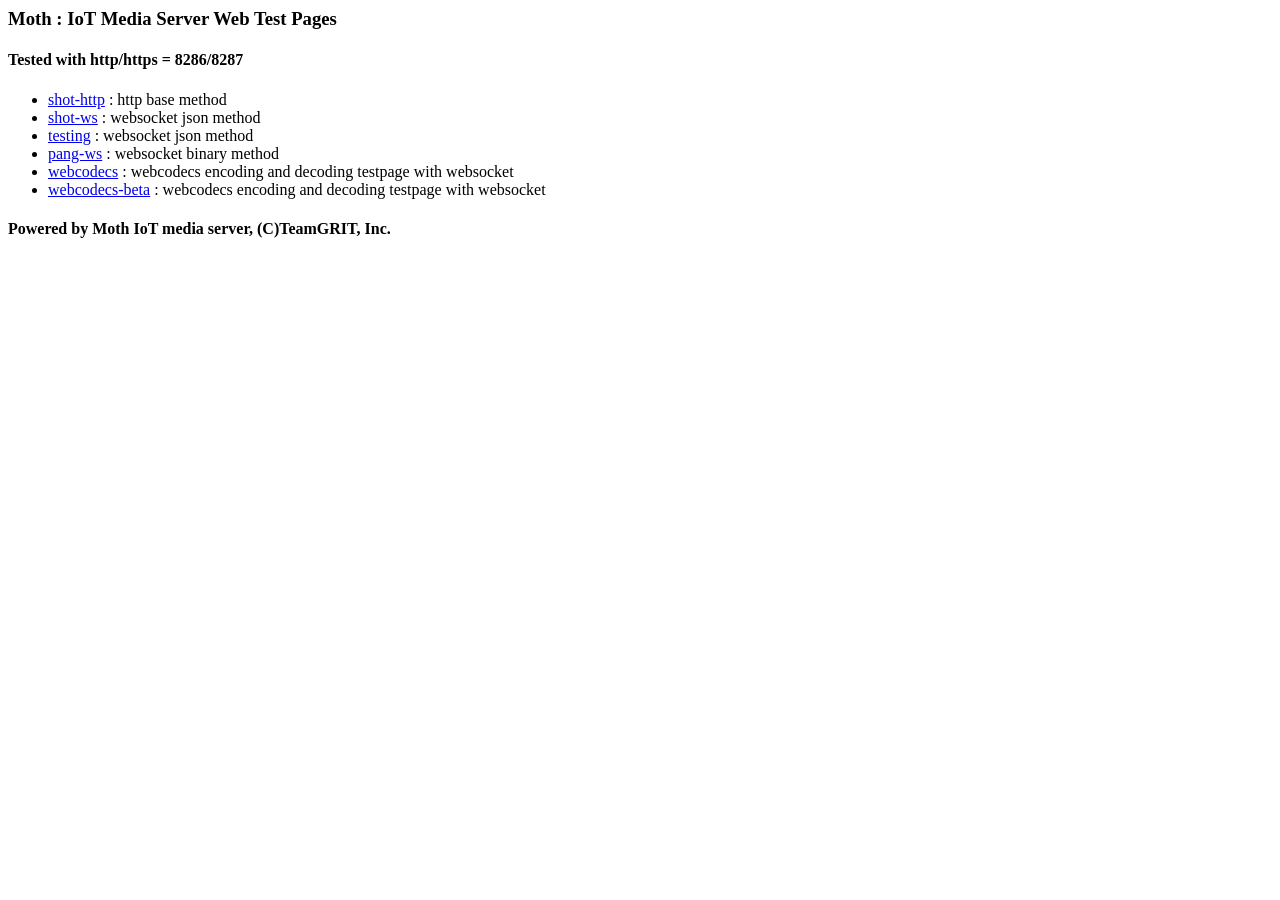
<file: html/index.html>
<html>
<head>
<meta charset="UTF-8">
<title>Moth Server Demos</title>
</head>
<body>
<h3>Moth : IoT Media Server Web Test Pages</h3>
<h4>
Tested with http/https = 8286/8287
</h4>
<ul>
<li><a href="./shot-http/">shot-http</a> : http base method</li>
<li><a href="./shot-ws/">shot-ws</a> : websocket json method</li>
<li><a href="./testing/">testing</a> : websocket json method</li>
<li><a href="./pang-ws/">pang-ws</a> : websocket binary method</li>
<li><a href="./webcodecs/">webcodecs</a> : webcodecs encoding and decoding testpage with websocket</li>
<li><a href="./webcodecs-beta/">webcodecs-beta</a> : webcodecs encoding and decoding testpage with websocket</li>
</ul>
<div>
<h4>Powered by Moth IoT media server, (C)TeamGRIT, Inc.</h4>
</div>
</body>
</html>
</file>
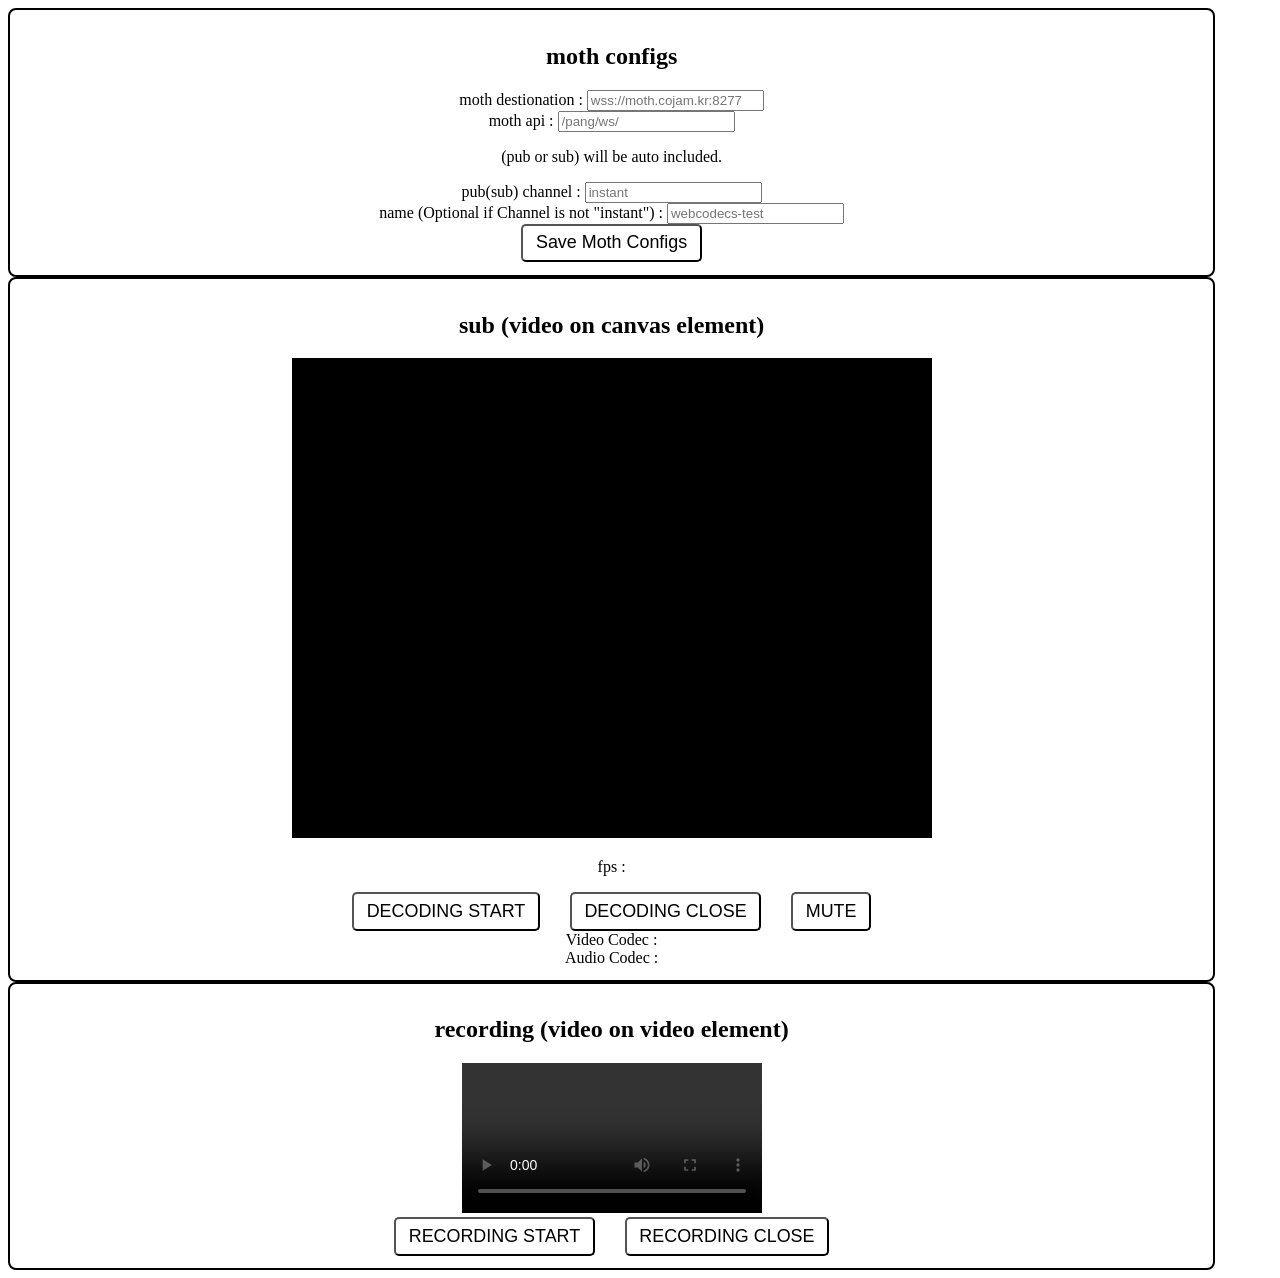
<file: html/webcodecs-beta/decoder/index.html>
<!DOCTYPE html>
<html lang="en">
    <head>
        <meta charset="UTF-8" />
        <meta http-equiv="X-UA-Compatible" content="IE=edge" />
        <meta name="viewport" content="width=device-width, initial-scale=1.0" />
        <script src="./app.js" type="module"></script>
        <title>moth web decoder</title>
    </head>
    <style>
        body {
            width: 100%;
            height: 100%;
            text-align: center;
        }
        #moth-config,
        #video-codec-config,
        #audio-codec-config,
        #sub,
        #pub,
        #recorder {
            width: 90%;
            border-radius: 8px;
            border: black solid 2px;
            padding: 1vw 2vw;
        }
        button {
            padding: 0 1vw;
            font-size: 1.4vw;
            height: 3vw;
            background: white;
            color: black;
            margin: 0 1vw;
            cursor: pointer;
            border-radius: 5px;
        }
        button:hover {
            transition: all 0.5s;
            background: black;
            color: white;
        }
        #pub-video,
        #sub-video {
            width: "640";
            height: "480";
            background-color: black;
        }
    </style>
    <body>
        <div id="all">
            <section id="moth">
                <div id="moth-config">
                    <h1>moth configs</h1>
                    <label>moth destionation : </label>
                    <input
                        id="dest"
                        type="text"
                        placeholder="wss://moth.cojam.kr:8277"
                    />
                    <br />
                    <label>moth api : </label>
                    <input id="api" type="text" placeholder="/pang/ws/" />
                    <br />
                    <p>(pub or sub) will be auto included.</p>
                    <label>pub(sub) channel : </label>
                    <input id="channel" type="text" placeholder="instant" />
                    <br />
                    <label
                        >name (Optional if Channel is not "instant") :
                    </label>
                    <input id="name" type="text" placeholder="webcodecs-test" />
                    <br />

                    <div id="buttons">
                        <button id="save-moth-config">Save Moth Configs</button>
                    </div>
                </div>
                <div id="sub">
                    <h1>sub (video on canvas element) </h1>
                    <canvas id="sub-video" width="640" height="480"></canvas>
                    <audio
                        autoplay="true"
                        id="sub-audio"
                    ></audio>
                    <p>fps : <span id="fps"></span></p>
                    <div id="buttons">
                        <button id="start-decoding-subscribing">DECODING START</button>
                        <button id="stop-decoding-subscribing">DECODING CLOSE</button>
                        <button id="mute-audio">MUTE</button>
                    </div>
                    <div>
                        <label>Video Codec : <span id="detected-video-codec"></span></label>
                        <br />
                        <label>Audio Codec : <span id="detected-audio-codec"></span></label>
                    </div>
                </div>
                <div id="recorder">
                    <h1>recording (video on video element)</h1>
                    <video id="test" autoplay controls buffered></video>
                    <a id="download-record"></a>
                    <div id="buttons">
                        <button id="start-recording">RECORDING START</button>
                        <button id="save-recording">RECORDING CLOSE</button>
                    </div>
            </section>
        </div>
    </body>
</html>
</file>
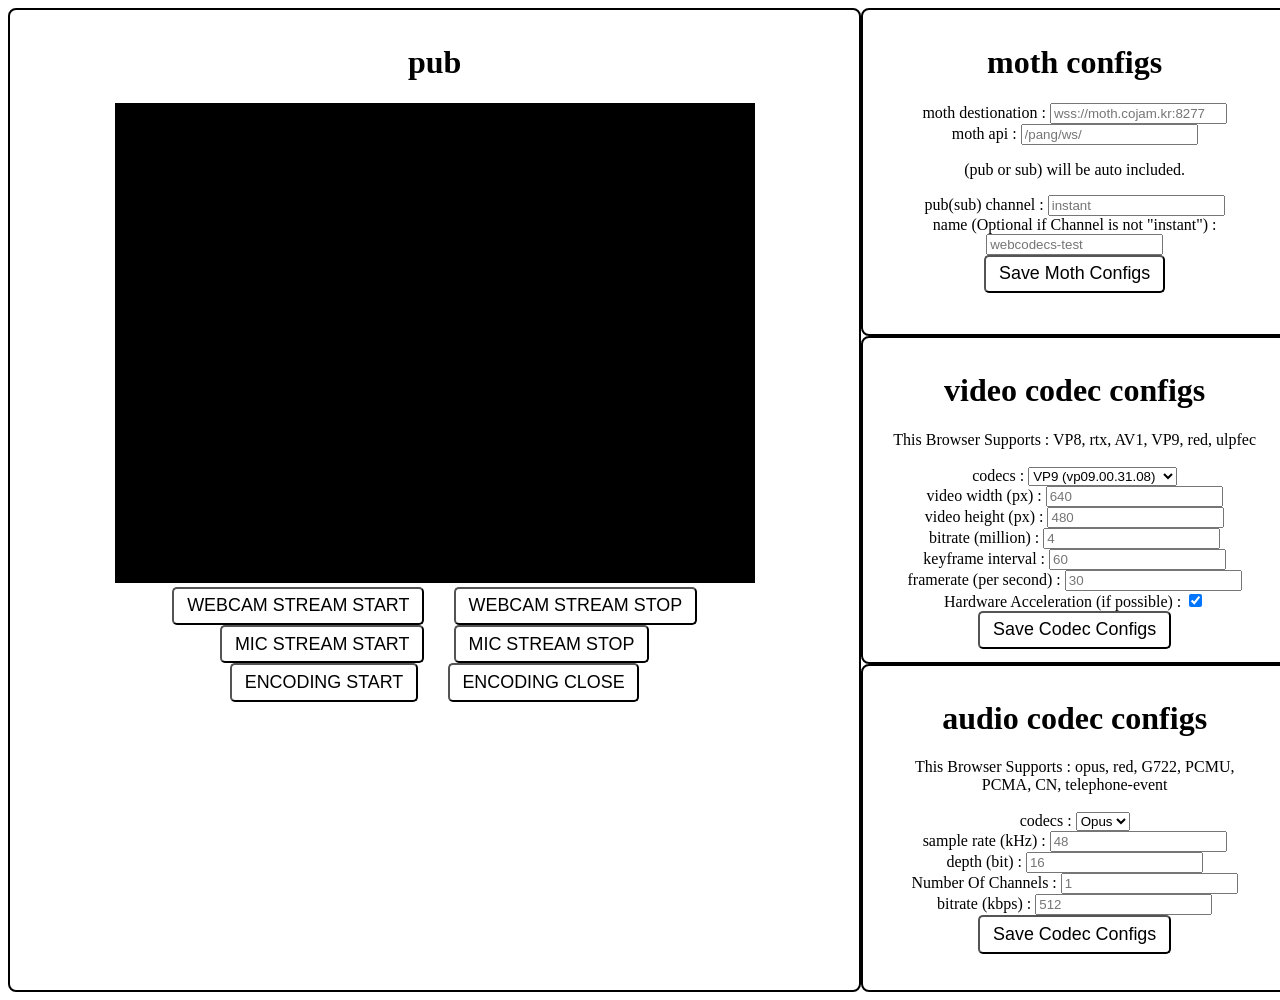
<file: html/webcodecs-beta/encoder/index.html>
<!DOCTYPE html>
<html lang="en">
    <head>
        <meta charset="UTF-8" />
        <meta http-equiv="X-UA-Compatible" content="IE=edge" />
        <meta name="viewport" content="width=device-width, initial-scale=1.0" />
        <script src="./app.js" type="module"></script>
        <title>moth web encoder</title>
    </head>
    <style>
        body {
            width: 100%;
            height: 100%;
            text-align: center;
        }
        .container {
            display: grid;
            grid-template-columns: 2fr 1fr;
            grid-template-rows: repeat(3, 1fr);
            width: 100%;
            height: 100%;
        }
        #moth-config,
        #video-codec-config,
        #audio-codec-config,
        #pub {
            border-radius: 8px;
            border: black solid 2px;
            padding: 1vw 2vw;
        }
        #pub {
            grid-column: 1 / 2;
            grid-row: 1 / span 3;
        }
        #moth-config {
            grid-column: 2 / 3;
            grid-row: 1 / 2;
        }
        button {
            padding: 0 1vw;
            font-size: 1.4vw;
            height: 3vw;
            background: white;
            color: black;
            margin: 0 1vw;
            cursor: pointer;
            border-radius: 5px;
        }
        button:hover {
            transition: all 0.5s;
            background: black;
            color: white;
        }
        #pub-video,
        #sub-video {
            width: "640";
            height: "480";
            background-color: black;
        }
        #pub-image {
            display: none;
        }
    </style>
    <body>
        <div class="container">
                <div id="pub">
                    <h1>pub</h1>
                    <canvas id="pub-image"></canvas>
                    <video
                        autoplay="true"
                        id="pub-video"
                        width="640"
                        height="480"
                    ></video>
                    <audio
                        autoplay="false"
                        id="pub-audio"
                    ></audio>
                    <div id="buttons">
                        <button id="open-webcam">WEBCAM STREAM START</button>
                        <button id="close-webcam">WEBCAM STREAM STOP</button>
                        <br />
                        <button id="open-mic">MIC STREAM START</button>
                        <button id="close-mic">MIC STREAM STOP</button>
                        <br />
                        <button id="start-encoding-publishing">ENCODING START</button>
                        <button id="stop-encoding-publishing">ENCODING CLOSE</button>
                    </div>
                </div>
                <div id="moth-config">
                    <h1>moth configs</h1>
                    <label>moth destionation : </label>
                    <input
                        id="dest"
                        type="text"
                        placeholder="wss://moth.cojam.kr:8277"
                    />
                    <br />
                    <label>moth api : </label>
                    <input id="api" type="text" placeholder="/pang/ws/" />
                    <br />
                    <p>(pub or sub) will be auto included.</p>
                    <label>pub(sub) channel : </label>
                    <input id="channel" type="text" placeholder="instant" />
                    <br />
                    <label
                        >name (Optional if Channel is not "instant") :
                    </label>
                    <input id="name" type="text" placeholder="webcodecs-test" />
                    <br />

                    <div id="buttons">
                        <button id="save-moth-config">Save Moth Configs</button>
                    </div>
                </div>
                <div id="video-codec-config">
                    <h1>video codec configs</h1>
                    <label>This Browser Supports : <span id="supported-video-codecs"></span></label>
                    <br />
                    <br />
                    <label>codecs : </label>
                    <select id="video-codecs">
                        <option value="vp09.00.31.08">VP9 (vp09.00.31.08)</option>
                        <option value="avc1.42E01F">H.264 (avc1.42E01F)</option>
                        <option value="vp8">VP8</option>
                        <option value="av01.0.05M.10">
                            AV1 (av01.0.05M.10)
                        </option>
                        <option value="image/jpeg">image/jpeg</option>
                        <option value="image/png">image/png</option>
                        <!-- 
                                <option value="vp9">VP9</option>
                                <option value="h265">H265</option>
                                <option value="image/webp">WEBP</option>
                                <option value="image/avif">AVIF</option>
                            // -->
                    </select>
                    <br />
                    <label>video width (px) : </label>
                    <input type="number" id="video-width" placeholder="640" />
                    <br />
                    <label>video height (px) : </label>
                    <input type="number" id="video-height" placeholder="480" />
                    <br />
                    <label>bitrate (million) : </label>
                    <input type="number" id="video-bitrate" placeholder="4" />
                    <br />
                    <label>keyframe interval : </label>
                    <input type="number" id="video-interval" placeholder="60" />
                    <br />
                    <label>framerate (per second) : </label>
                    <input type="number" id="video-framerate" placeholder="30" />
                    <br />
                    <label>Hardware Acceleration (if possible) : </label>
                    <input type="checkbox" id="video-hw-acceleration" checked />
                    <br />
                    <div id="buttons">
                        <button id="save-video-codec-config">Save Codec Configs</button>
                    </div>
                </div>
                <div id="audio-codec-config">
                    <h1>audio codec configs</h1>
                    <label>This Browser Supports : <span id="supported-audio-codecs"></span></label>
                    <br />
                    <br />
                    <label>codecs : </label>
                    <select id="audio-codecs">
                        <option value="opus">Opus</option>
                        </option>
                        <!-- 
                                <option value="lyra">Lyra</option
                            // -->
                    </select>
                    <br />
                    <label>sample rate (kHz) : </label>
                    <input type="number" id="audio-sampleRate" placeholder="48" />
                    <br />
                    <label>depth (bit) : </label>
                    <input type="number" id="audio-depth" placeholder="16" />
                    <br />
                    <label>Number Of Channels : </label>
                    <input type="number" id="audio-numberOfChannels" placeholder="1" />
                    <br />
                    <label>bitrate (kbps) : </label>
                    <input type="number" id="audio-bitrate" placeholder="512" />
                    <br />
                    <div id="buttons">
                        <button id="save-audio-codec-config">Save Codec Configs</button>
                    </div>
                </div>
        </div>
    </body>
</html>
</file>
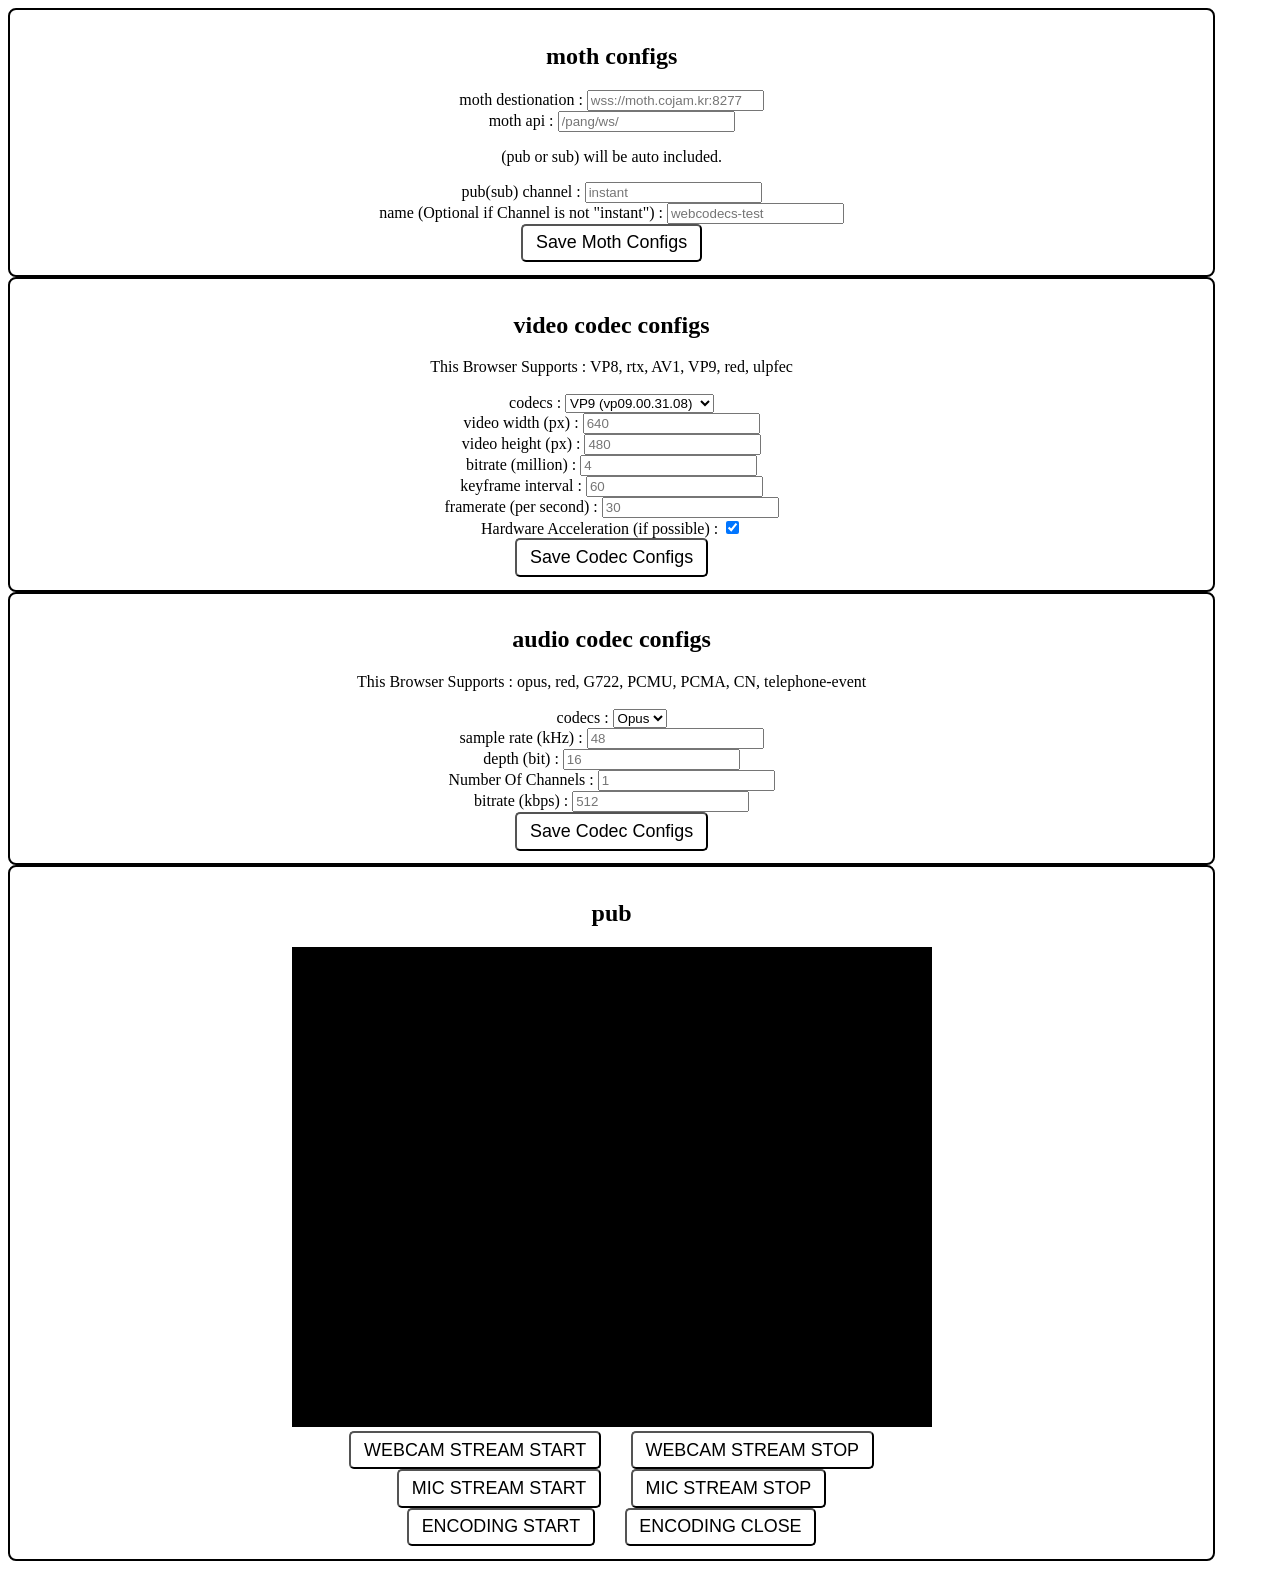
<file: html/webcodecs/encoder/index.html>
<!DOCTYPE html>
<html lang="en">
    <head>
        <meta charset="UTF-8" />
        <meta http-equiv="X-UA-Compatible" content="IE=edge" />
        <meta name="viewport" content="width=device-width, initial-scale=1.0" />
        <script src="./app.js" type="module"></script>
        <title>moth web encoder</title>
    </head>
    <style>
        body {
            width: 100%;
            height: 100%;
            text-align: center;
        }
        #moth-config,
        #video-codec-config,
        #audio-codec-config,
        #sub,
        #pub {
            width: 90%;
            border-radius: 8px;
            border: black solid 2px;
            padding: 1vw 2vw;
        }
        button {
            padding: 0 1vw;
            font-size: 1.4vw;
            height: 3vw;
            background: white;
            color: black;
            margin: 0 1vw;
            cursor: pointer;
            border-radius: 5px;
        }
        button:hover {
            transition: all 0.5s;
            background: black;
            color: white;
        }
        #pub-video,
        #sub-video {
            width: "640";
            height: "480";
            background-color: black;
        }
    </style>
    <body>
        <div id="all">
            <section id="moth">
                <div id="moth-config">
                    <h1>moth configs</h1>
                    <label>moth destionation : </label>
                    <input
                        id="dest"
                        type="text"
                        placeholder="wss://moth.cojam.kr:8277"
                    />
                    <br />
                    <label>moth api : </label>
                    <input id="api" type="text" placeholder="/pang/ws/" />
                    <br />
                    <p>(pub or sub) will be auto included.</p>
                    <label>pub(sub) channel : </label>
                    <input id="channel" type="text" placeholder="instant" />
                    <br />
                    <label
                        >name (Optional if Channel is not "instant") :
                    </label>
                    <input id="name" type="text" placeholder="webcodecs-test" />
                    <br />

                    <div id="buttons">
                        <button id="save-moth-config">Save Moth Configs</button>
                    </div>
                </div>
                <div id="video-codec-config">
                    <h1>video codec configs</h1>
                    <label>This Browser Supports : <span id="supported-video-codecs"></span></label>
                    <br />
                    <br />
                    <label>codecs : </label>
                    <select id="video-codecs">
                        <option value="vp09.00.31.08">VP9 (vp09.00.31.08)</option>
                        <option value="avc1.42E01F">H.264 (avc1.42E01F)</option>
                        <option value="vp8">VP8</option>
                        <option value="av01.0.05M.10">
                            AV1 (av01.0.05M.10)
                        </option>
                        <!-- 
                                <option value="vp9">VP9</option>
                                <option value="h265">H265</option>
                            // -->
                    </select>
                    <br />
                    <label>video width (px) : </label>
                    <input type="number" id="video-width" placeholder="640" />
                    <br />
                    <label>video height (px) : </label>
                    <input type="number" id="video-height" placeholder="480" />
                    <br />
                    <label>bitrate (million) : </label>
                    <input type="number" id="video-bitrate" placeholder="4" />
                    <br />
                    <label>keyframe interval : </label>
                    <input type="number" id="video-interval" placeholder="60" />
                    <br />
                    <label>framerate (per second) : </label>
                    <input type="number" id="video-framerate" placeholder="30" />
                    <br />
                    <label>Hardware Acceleration (if possible) : </label>
                    <input type="checkbox" id="video-hw-acceleration" checked />
                    <br />
                    <div id="buttons">
                        <button id="save-video-codec-config">Save Codec Configs</button>
                    </div>
                </div>
                <div id="audio-codec-config">
                    <h1>audio codec configs</h1>
                    <label>This Browser Supports : <span id="supported-audio-codecs"></span></label>
                    <br />
                    <br />
                    <label>codecs : </label>
                    <select id="audio-codecs">
                        <option value="opus">Opus</option>
                        </option>
                        <!-- 
                                <option value="lyra">Lyra</option
                            // -->
                    </select>
                    <br />
                    <label>sample rate (kHz) : </label>
                    <input type="number" id="audio-sampleRate" placeholder="48" />
                    <br />
                    <label>depth (bit) : </label>
                    <input type="number" id="audio-depth" placeholder="16" />
                    <br />
                    <label>Number Of Channels : </label>
                    <input type="number" id="audio-numberOfChannels" placeholder="1" />
                    <br />
                    <label>bitrate (kbps) : </label>
                    <input type="number" id="audio-bitrate" placeholder="512" />
                    <br />
                    <div id="buttons">
                        <button id="save-audio-codec-config">Save Codec Configs</button>
                    </div>
                </div>
                <div id="pub">
                    <h1>pub</h1>
                    <video
                        autoplay="true"
                        id="pub-video"
                        width="640"
                        height="480"
                    ></video>
                    <audio
                        autoplay="false"
                        id="pub-audio"
                    ></audio>
                    <div id="buttons">
                        <button id="open-webcam">WEBCAM STREAM START</button>
                        <button id="close-webcam">WEBCAM STREAM STOP</button>
                        <br />
                        <button id="open-mic">MIC STREAM START</button>
                        <button id="close-mic">MIC STREAM STOP</button>
                        <br />
                        <button id="start-encoding-publishing">ENCODING START</button>
                        <button id="stop-encoding-publishing">ENCODING CLOSE</button>
                    </div>
                </div>
                <br />
            </section>
        </div>
    </body>
</html>
</file>
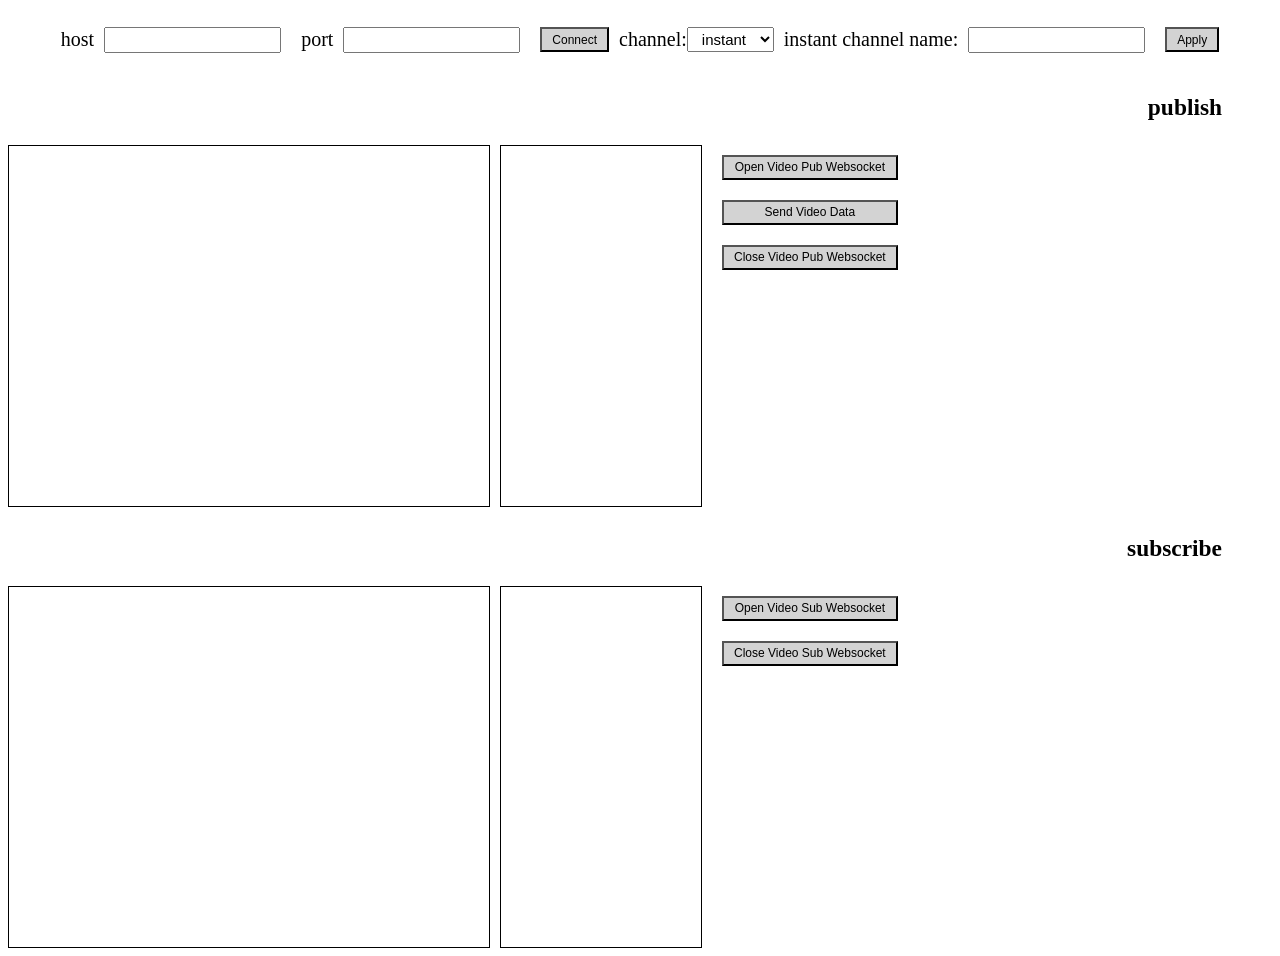
<file: html/pang-ws/moth_VideoSample.html>
<!DOCTYPE html>
<html lang="en">

<head>
    <meta charset="UTF-8">
    <meta http-equiv="X-UA-Compatible" content="IE=edge">
    <meta name="viewport" content="width=device-width, initial-scale=1.0">
    <title>Moth Video Demo</title>
    <script type="module" src="moth_Video_Pub.js"></script>
    <script type="module" src="moth_Video_Sub.js"></script>
    <!-- <script src="moth_Video_Subscribe.js"></script> -->
    <link rel="stylesheet" href="styles.css">

</head>

<body>
    <div class="init">
        <div class="element">
            <p>host</p>
            <input id="host" />
        </div>
        <div class="element">
            <p>port</p>
            <input id="port" />
        </div>
        <button type="button" id="onPortConnect">Connect</button>
        <label for="channel">channel: </label>
        <select name="channels" id="channel">
            <option value="instant">instant</option>
        </select>
        <div class="element">
            <p>instant channel name:</p>
            <input id="channelName" />
        </div>
        <button type="button" id="onApply">Apply</button>
    </div>
    <h3> publish </h3>
    <div class="display">
        <div id="videoStyle">
            <video id="video" width="480" height="360"></video>
        </div>
        <div id="outputHost">
            <!-- <p id="statusSocketHost" style="display: none;">Open Video Websocket</p>
            <p id="statusSend" style="display: none;">Send</p> -->
        </div>
        <div class="buttonList">
            <button type="button" id="onOpenSocketHost">Open Video Pub Websocket</button>
            <button type="button" id="onSendVideoDataHost">Send Video Data</button>
            <button type="button" id="onCloseSocketHost">Close Video Pub Websocket</button>
        </div>
    </div>

    <h3> subscribe </h3>
    <div class="display">
        <canvas id="canvas" ></canvas>
        <div id="outputClient">
        </div>
        <div class="buttonList">
            <button type="button" id="onOpenSocketClient">Open Video Sub Websocket</button>
            <button type="button" id="onCloseSocketClient">Close Video Sub Websocket</button>
        </div>
    </div>
</body>

</html>
</file>
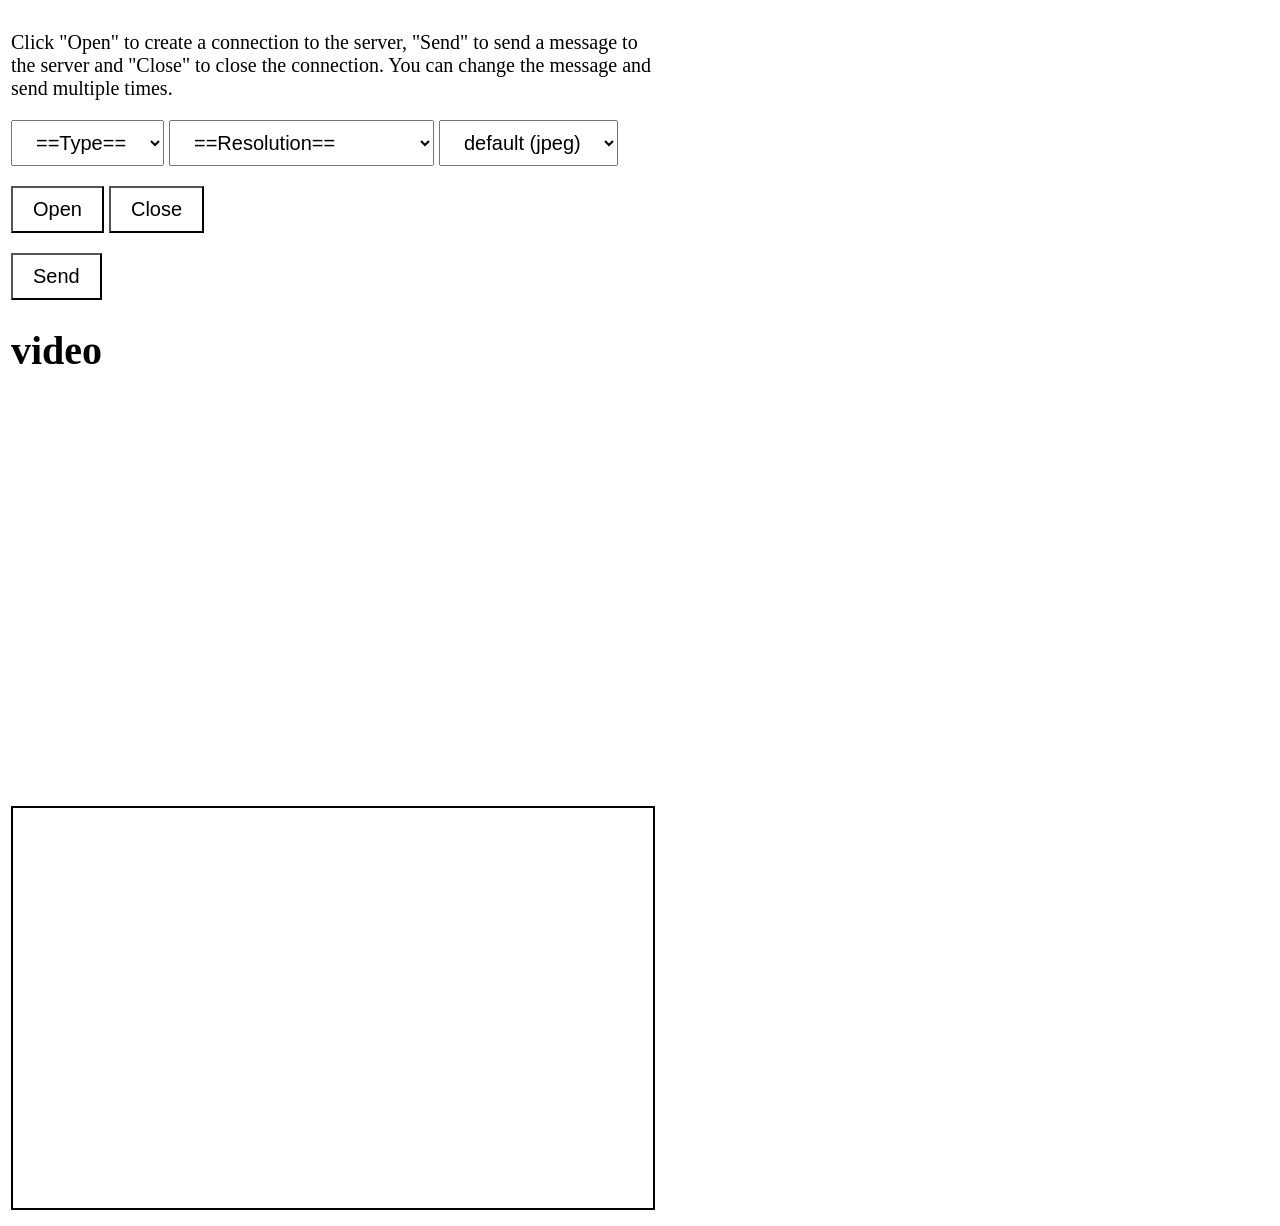
<file: html/pang-ws/pang_pub.html>
<!DOCTYPE html>
<html lang="en">
<head>
    <meta charset="UTF-8">
    <meta http-equiv="X-UA-Compatible" content="IE=edge">
    <meta name="viewport" content="width=device-width, initial-scale=1.0">
    <title>Pub</title>
    <script src="pang_pub.js"></script>
       <style>
           body {
               font-size: 20px;
           }
           button {
            font-size: 20px;
            color: black;
            background-color: white;
            padding: 10px 20px;
           }
           #canvas {
            width: 640px;
            height: 400px;
            border: 2px solid black;
           }
           select {
            font-size: 20px;
            padding: 10px 20px;
           }
        
       </style> 
</head>
<body>
    <table>
    <tbody><tr><td valign="top" width="50%">
    <p>Click "Open" to create a connection to the server, 
    "Send" to send a message to the server and "Close" to close the connection. 
    You can change the message and send multiple times.
    </p><p>
    </p><form>
    <p>
    <select id="imageFormats">
        <option value="none" selected>==Type==</option>
        <option value="Stream">video</option>
        <option value="Snapshot">image</option>
    </select>
    <select id="resolution">
        <option value="none" selected>==Resolution==</option>
        <option value="default">default (640 x 400)</option>
        <option value="HD">HD (1280 x 720)</option>
        <option value="FHD">FHD (1920 x 1080)</option>
        <option value="QHD">QHD(2560 x 1440)</option>
        <option value="4UHD">4K UHD (3840 x 2160)</option>
        <option value="8UHD">8K UHD (7680 x 4320)</option>
    </select>
    <select id="formet">
        <!-- <option value="none" selected>==formet==</option> -->
        <option value="default">default (jpeg)</option>
    </select>
    <p>
        <button type="button" id="open">Open</button>
        <button type="button" id="close">Close</button>
    </p>
    <p>
        <button type="button" id="send">Send</button>
    </p>
</p>
    </form>
    <h1>video</h1>
    <video id="video" width="400" height="400"></video>

    <h1 id="snapshotDisplay" style="display: none;">snapshot</h1>
    <h1 id="canvasDisplay" style="display: none;">canvas</h1>
    <canvas id="canvas" ></canvas>

</td><td valign="top" width="50%">
    <div id="output"></div>
    </td></tr></tbody></table>
    <script>

    </script>

    </body>
</html>
</file>
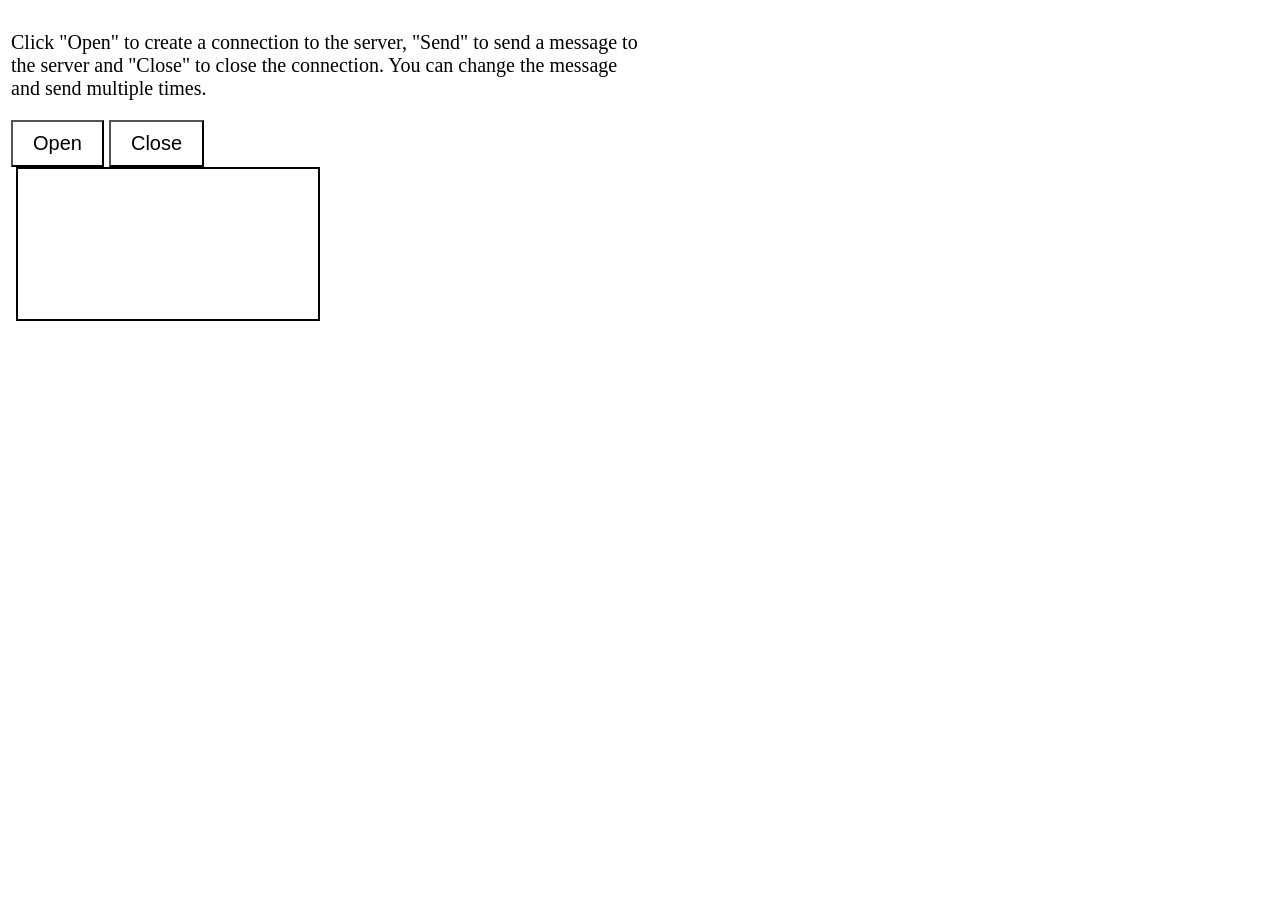
<file: html/pang-ws/pang_sub.html>
<!DOCTYPE html>
<html lang="en">
<head>
    <meta charset="UTF-8">
    <meta http-equiv="X-UA-Compatible" content="IE=edge">
    <meta name="viewport" content="width=device-width, initial-scale=1.0">
    <title>Sub</title>
    <script src="pang_sub.js"></script>
    <style>
            body {
               font-size: 20px;
           }
           button {
            font-size: 20px;
            color: black;
            background-color: white;
            padding: 10px 20px;
           }
           #canvas {
            border: 2px solid black;
           }
           select {
            font-size: 20px;
            padding: 10px 20px;
           }
    </style>
</head>
<body>
    <table>
    <tbody><tr><td valign="top" width="50%">
    <p>Click "Open" to create a connection to the server, 
    "Send" to send a message to the server and "Close" to close the connection. 
    You can change the message and send multiple times.
    </p><p>
    </p><form>
    <button type="button" id="open">Open</button>
    <button type="button" id="close">Close</button></form>
    <img id="target" style="display:inline;"/>
    <canvas id="canvas" ></canvas>
    </td><td valign="top" width="50%">
    <div id="output"></div>
    </td></tr></tbody></table>
    <script>

    var canvas = document.getElementById('canvas');
    var ctx = canvas.getContext('2d');
    let imageSize = {
        width : 640,
        height : 400
    }
    window.onload = () => {
        canvas.style.width = 640;
        canvas.style.height = 400;
    }
        function draw(data) {
            var arrayBufferView = new Uint8Array( data );
            var blob = new Blob( [ arrayBufferView ], { type: "image/jpeg" } );
            var urlCreator = window.URL || window.webkitURL;
            var imageUrl = urlCreator.createObjectURL( blob );


            var img  = new Image();

            var imageData = imageUrl  //'data:image/jpeg;base64,' + Json;
            img.src = imageData;

            if (blob.size > 20000 && blob.size < 40000) {
                imageSize.width = 640;
                imageSize.height = 400;
            }
            if (blob.size > 60000 && blob.size < 100000) { //HD
                imageSize.width = 1280;
                imageSize.height = 720;
            }
            if (blob.size > 150000 && blob.size < 190000) { //FHD
                imageSize.width = 1920;
                imageSize.height = 1080;
            }
            if (blob.size > 200000 && blob.size < 300000) { //QHD
                imageSize.width = 2560;
                imageSize.height = 1440;
            }
            if (blob.size > 400000 && blob.size < 800000) {
                imageSize.width = 3840;
                imageSize.height = 2160;
            }
            if (blob.size > 900000) {
                imageSize.width = 7680;
                imageSize.height = 4320;
            }

            img.onload = function(){
                canvas.style.width = imageSize.width;
                canvas.style.height = imageSize.height;
                canvas.width = imageSize.width;
                canvas.height = imageSize.height;
                ctx.drawImage(img,0,0,imageSize.width,imageSize.height);
            };
        }

    </script>

    </body>
</html>
</file>
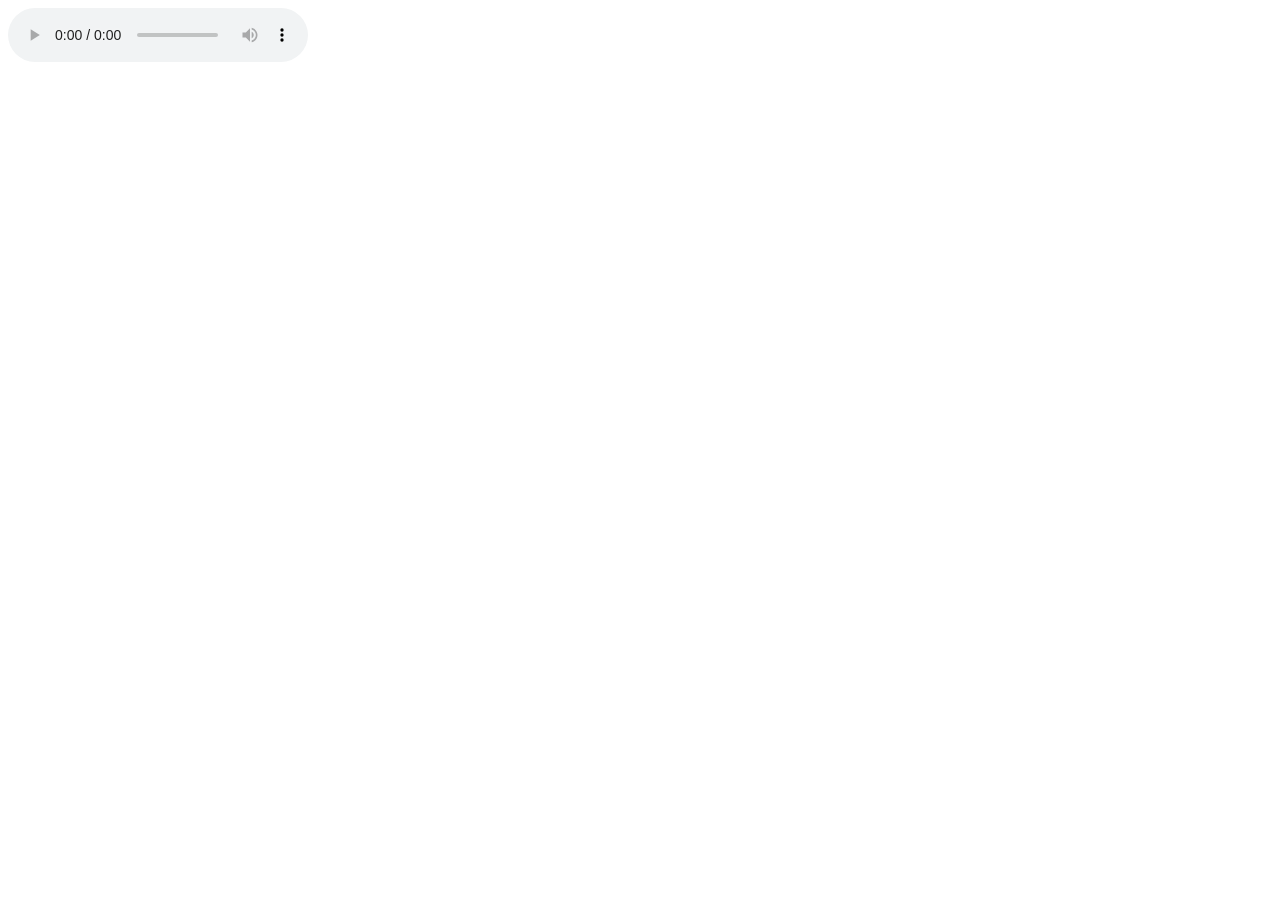
<file: html/shot-http/audio.html>
<!DOCTYPE html>
<html lang="en">
<head>
    <meta charset="UTF-8">
    <meta name="viewport" content="width=device-width, initial-scale=1.0">
    <meta http-equiv="X-UA-Compatible" content="ie=edge">
    <title>Document</title>
</head>
<body>
    <audio controls>
        <source src="http://localhost:8266/shot/http/" type="audio/x-wav;codec=pcm">
        Your browser does not support the audio element.
    </audio>
</body>
</html>
</file>
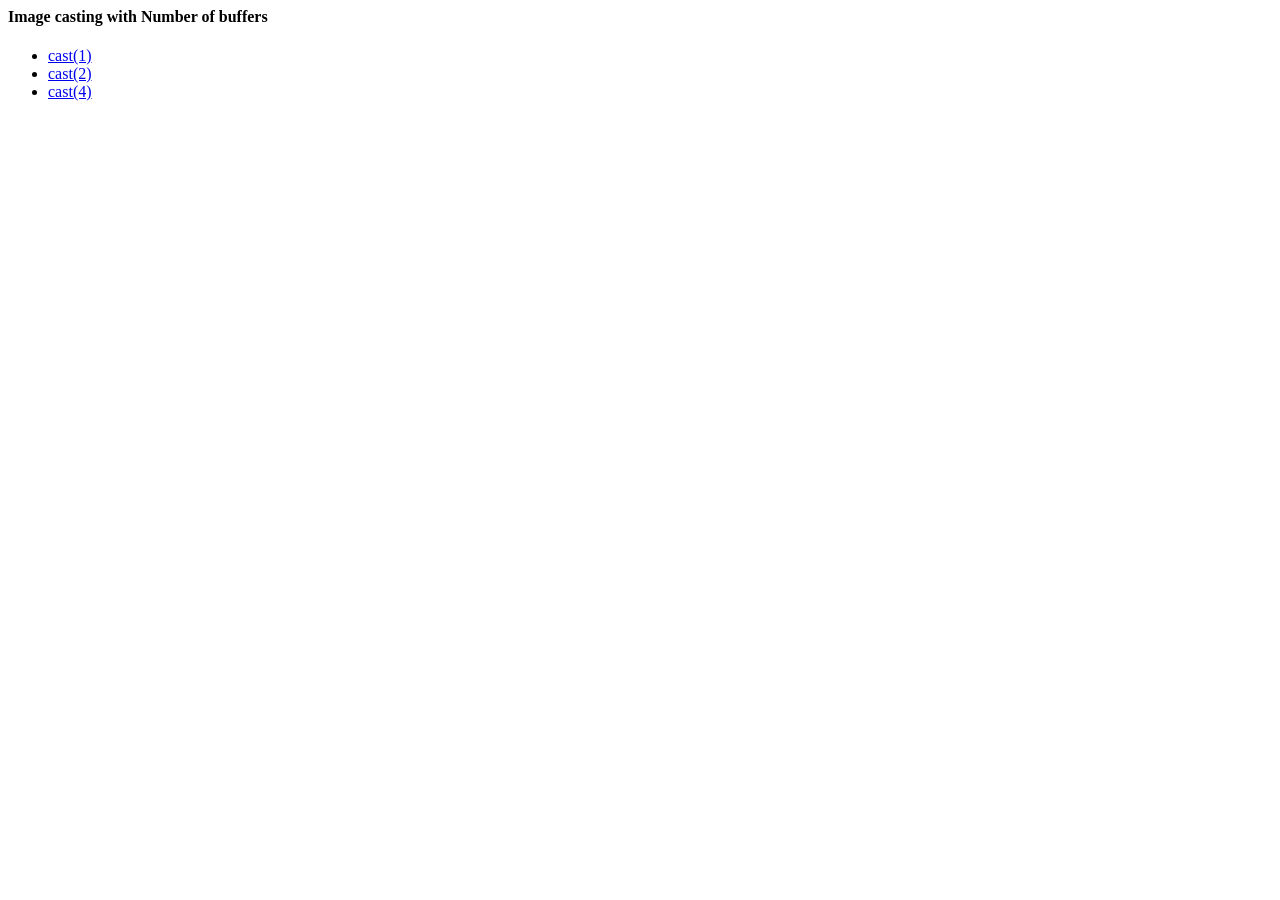
<file: html/shot-http/cast.html>
<html>

<body>
<h4> Image casting with Number of buffers </h4>
<ul>
    <li><a href="/shot/http/cast?channel=btlb3pjpc98lsdbc0lj0&value=1">cast(1)</a> </li>
    <li><a href="/shot/http/cast?channel=btlb3pjpc98lsdbc0lj0&value=2">cast(2)</a> </li>
    <li><a href="/shot/http/cast?channel=btlb3pjpc98lsdbc0lj0&value=4">cast(4)</a> </li>
</ul>
</body>
</html>
</file>
<file: html/pang-ws/styles.css>
body {
    font-size: 20px;
}

button {
    font-size: 20px;
    color: black;
    background-color: white;
    padding: 10px 20px;
}

#canvas {
    width: 480px;
    height: 360px;
    border: 1px solid black;
}

select {
    font-size: 20px;
    padding: 10px 20px;
}

.init {
    display: flex;
    flex-direction: row;
    align-items: center;
    flex: 1;
    justify-content: center;
}

.display {
    display: flex;
    flex-direction: row;
}

.element {
    display: flex;
    flex-direction: row;
    align-items: center;
    padding: 0px 10px 0px 10px;
    /* background-color: red; */

}

.buttonList {
    display: flex;
    flex-direction: column;
    /* background-color: red; */
}

#outputHost {
    display: block;
    width: 200px;
    height: 360px;
    border-width: 1px;
    border-color: black;
    border-style: solid;
    margin: 0px 10px 0px 10px;
    align-items: center;
}
#outputClient {
    display: block;
    width: 200px;
    height: 360px;
    border-width: 1px;
    border-color: black;
    border-style: solid;
    margin: 0px 10px 0px 10px;
    align-items: center;
}

input {
    height: 20px;
    text-align: center;
    align-items: center;
}

button {
    font-size: 12px;
    color: black;
    background-color: lightgray;
    /* padding: 10px 20px; */
    height: 25px;
    justify-content: center;
    align-items: center;
    align-content: center;
    padding: 0px 10px 0px 10px;
    margin: 10px 10px 10px 10px;
}

select {
    padding: 0px 10px 0px 10px;
    font-size: 15px;
    height: 25px;
}

p {
    margin-right: 10px;
}

h3 {
    display: flex;
    flex: 1;
    justify-content: right;
    margin-right: 50px;
}

video {
    border-width: 1px;
    border-color: black;
    /* background-color: red; */
    border-style: solid;
}
</file>
